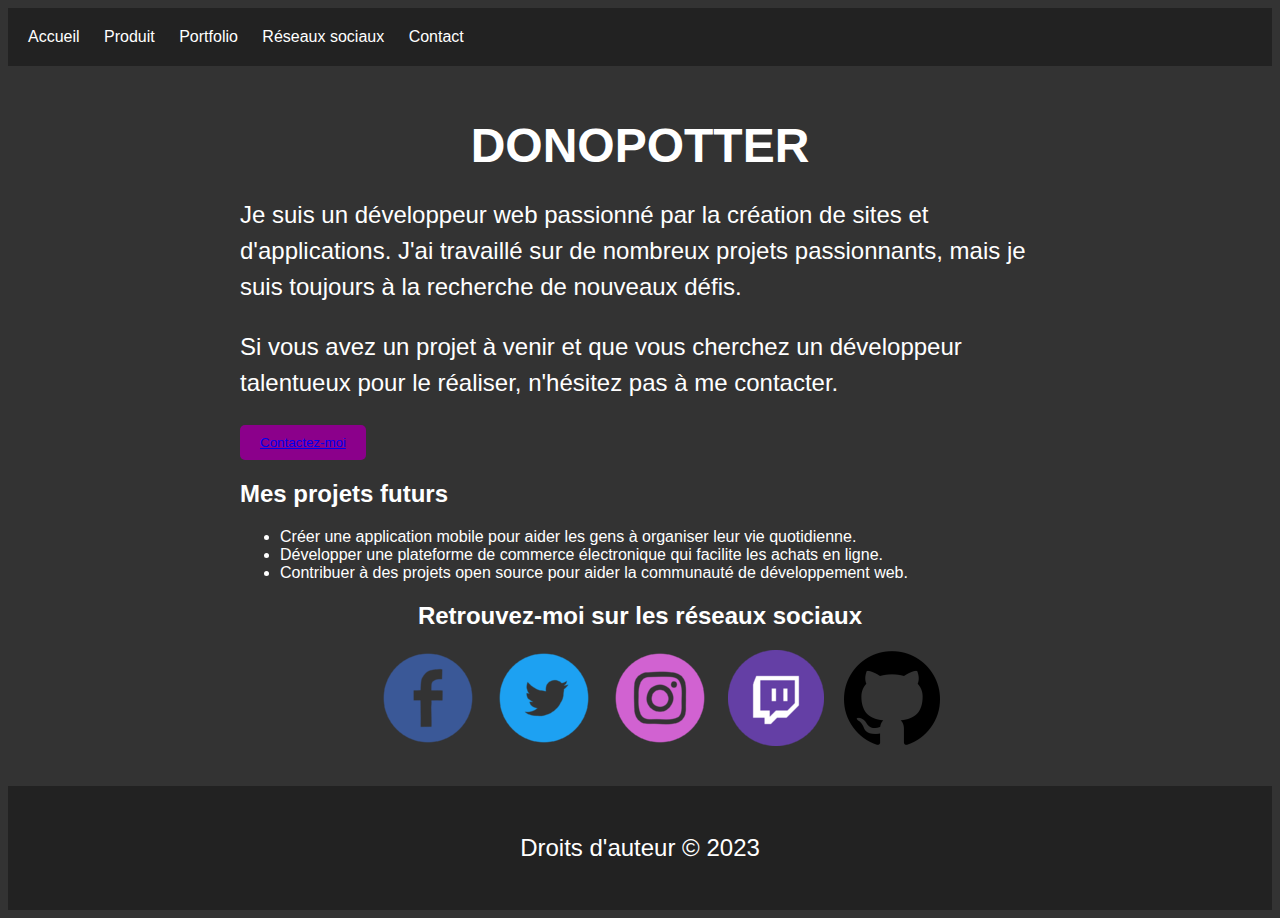
<file: index.html>
<!DOCTYPE html>
<html>
  <head>
    <title>Accueil</title>
    <link rel="stylesheet" href="style.css">
  </head>
  <body>
    <header>
      <nav>
        <ul>
          <li><a href="index.html">Accueil</a></li>
          <li><a href="product.html">Produit</a></li>
          <li><a href="portfolio.html">Portfolio</a></li>
          <li><a href="social.html">Réseaux sociaux</a></li>
          <li><a href="contact.html">Contact</a></li>
        </ul>
      </nav>
    </header>
    <main>
      <section id="hero">
        <h1 id="dp">DONOPOTTER</h1>
        <p>Je suis un développeur web passionné par la création de sites et d'applications. J'ai travaillé sur de nombreux projets passionnants, mais je suis toujours à la recherche de nouveaux défis.</p>
        <p>Si vous avez un projet à venir et que vous cherchez un développeur talentueux pour le réaliser, n'hésitez pas à me contacter.</p>
        <button><a href="contact.html">Contactez-moi</a></button>
      </section>
      <section id="future-projects">
        <h2>Mes projets futurs</h2>
        <ul>
          <li>Créer une application mobile pour aider les gens à organiser leur vie quotidienne.</li>
          <li>Développer une plateforme de commerce électronique qui facilite les achats en ligne.</li>
          <li>Contribuer à des projets open source pour aider la communauté de développement web.</li>
        </ul>
      </section>
      <section id="social-media">
        <h2 id="sm">Retrouvez-moi sur les réseaux sociaux</h2>
        <ul>
          <li><a href="https://www.facebook.com/dono.potter.9/"><img src="IMAGE/FACEBOOK 96PX.png" alt="Facebook"></a></li>
          <li><a href="https://www.twitter.com/donopotter"><img src="IMAGE/TWITTER 96PX.png" alt="Twitter"></a></li>
          <li><a href="https://www.instagram.com/donopotter_weed/"><img src="IMAGE/INSTAGRAM 96PX.png" alt="Instagram"></a></li>
          <li><a href="https://www.twitch.tv/donopotterqclive"><img src="IMAGE/TWITCH 96PX.png" alt="Twitch"></a></li>
          <li><a href="https://www.github.com/DONOcoding"><img src="IMAGE/GITHUB 96PX.png" alt="GitHub"></a></li>
        </ul>
      </section>
    </main>
    <footer>
      <p>Droits d'auteur © 2023</p>
    </footer>
  </body>
</html>
</file>
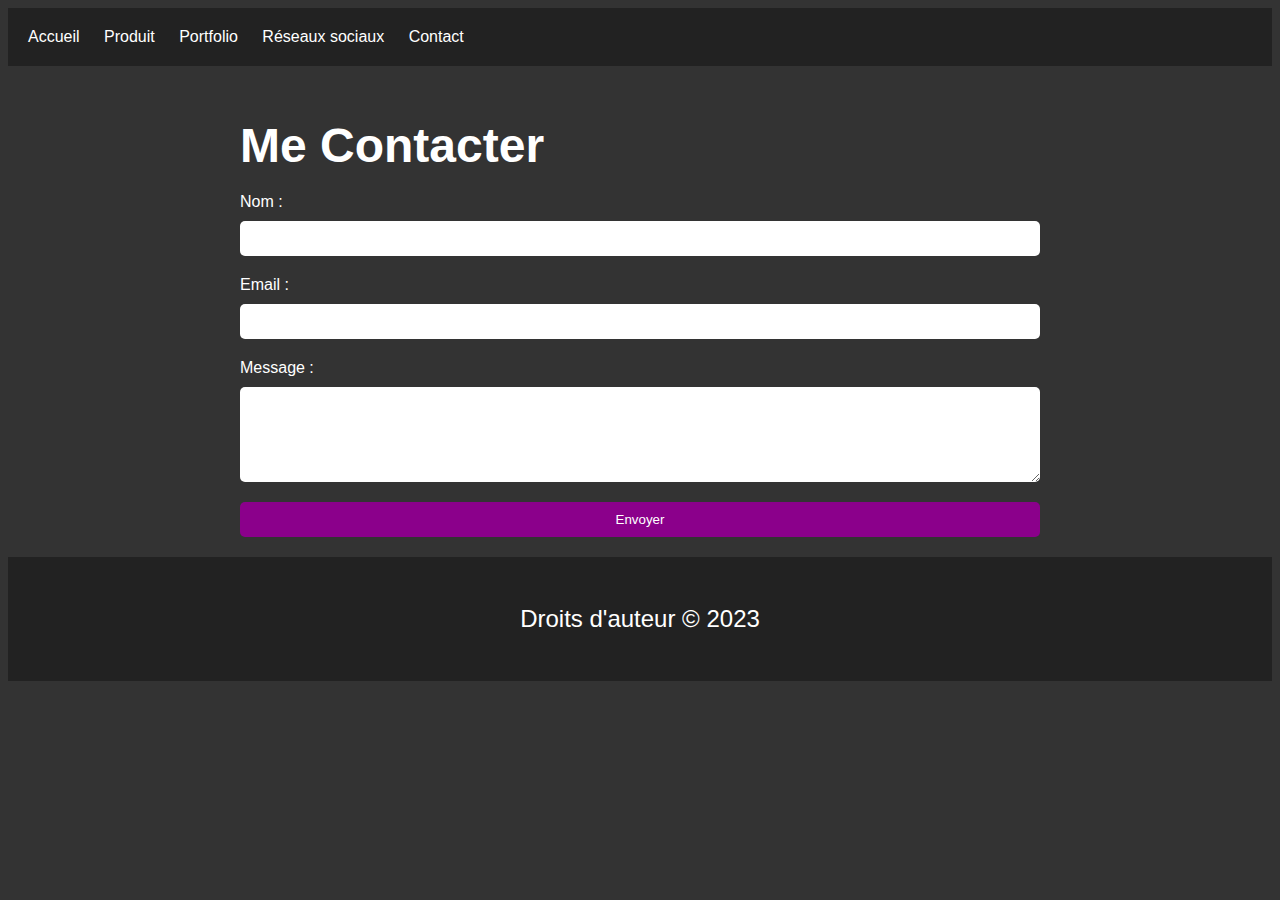
<file: contact.html>
<!DOCTYPE html>
<html>
  <head>
    <title>Ma Page de Contact</title>
    <link rel="stylesheet" href="style.css">
  </head>
  <body>
    <header>
      <nav>
        <ul>
          <li><a href="index.html">Accueil</a></li>
          <li><a href="product.html">Produit</a></li>
          <li><a href="portfolio.html">Portfolio</a></li>
          <li><a href="social.html">Réseaux sociaux</a></li>
          <li><a href="contact.html">Contact</a></li>
        </ul>
      </nav>
    </header>
    <main>
      <h1>Me Contacter</h1>
      <form action="https://formspree.io/f/mzbqvwvk" method="post">
        <label for="nom">Nom :</label>
        <input type="text" id="nom" name="nom" required>
        <label for="email">Email :</label>
        <input type="email" id="email" name="email" required>
        <label for="message">Message :</label>
        <textarea id="message" name="message" rows="5" required></textarea>
        <button type="submit">Envoyer</button>
      </form>
      <section id="confirmation" style="display: none;">
        <h2>Votre message a été envoyé avec succès !</h2>
        <p>Nous vous répondrons dans les plus brefs délais.</p>
      </section>
    </main>
    <footer>
      <p>Droits d'auteur © 2023</p>
    </footer>
    <script>
      const form = document.querySelector('form');
      const confirmation = document.querySelector('#confirmation');
    
      form.addEventListener('submit', e => {
        e.preventDefault();
        const formData = new FormData(form);
        fetch(form.action, {
          method: 'POST',
          headers: {
            'Content-Type': 'application/json'
          },
          body: JSON.stringify(Object.fromEntries(formData.entries()))
        })
          .then(response => {
            if (response.ok) {
              form.style.display = 'none';
              confirmation.style.display = 'block';
            }
          })
          .catch(error => console.error(error));
      });
    </script>
  </body>
</html>
</file>
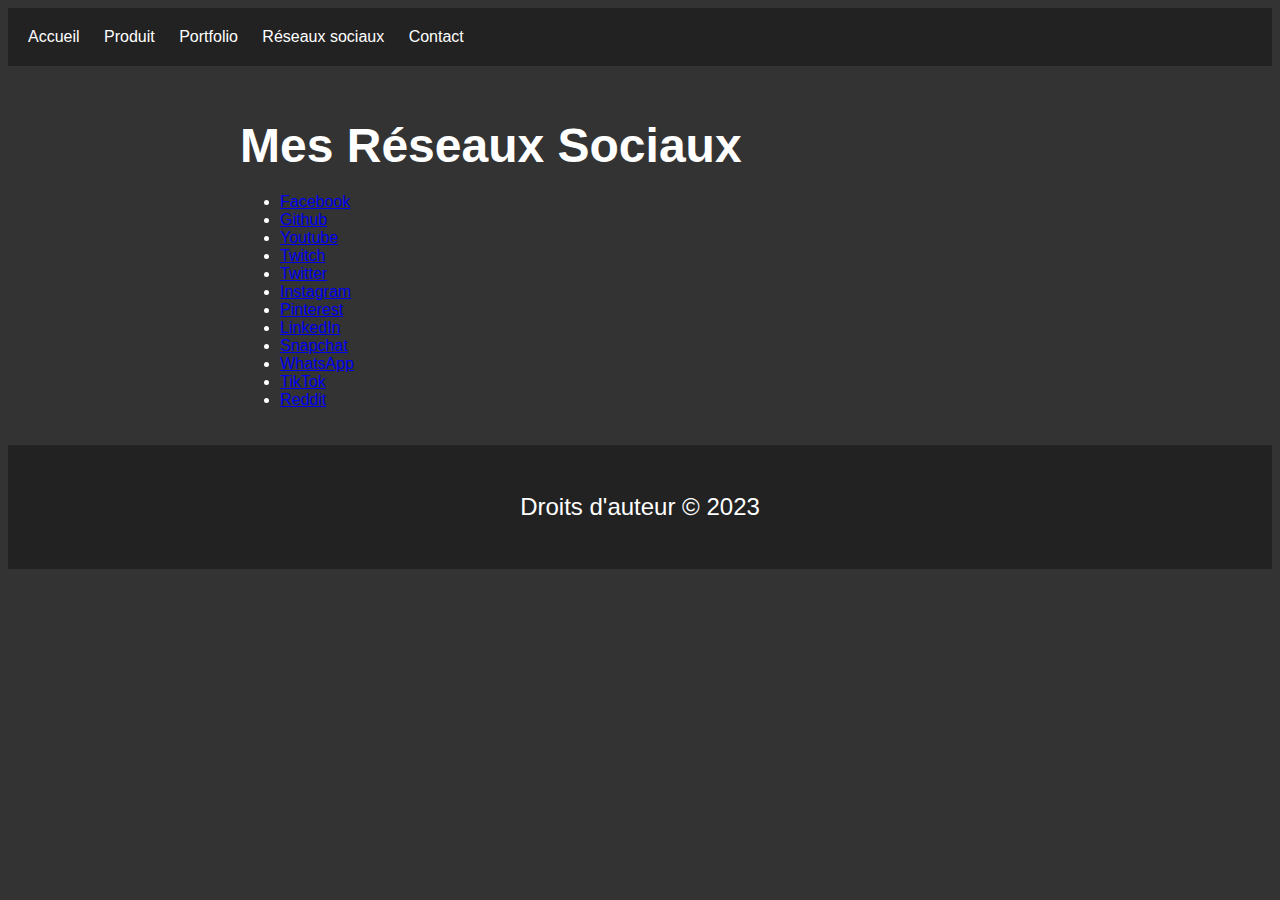
<file: social.html>
<!DOCTYPE html>
<html>
  <head>
    <title>Mes Réseaux Sociaux</title>
    <link rel="stylesheet" href="style.css">
  </head>
  <body>
    <header>
      <nav>
        <ul>
          <li><a href="index.html">Accueil</a></li>
          <li><a href="product.html">Produit</a></li>
          <li><a href="portfolio.html">Portfolio</a></li>
          <li><a href="social.html">Réseaux sociaux</a></li>
          <li><a href="contact.html">Contact</a></li>
        </ul>
      </nav>
    </header>
    <main>
      <h1>Mes Réseaux Sociaux</h1>
      <ul class="reseaux-sociaux">
        <li><a href="https://www.facebook.com">Facebook</a></li>
        <li><a href="https://github.com">Github</a></li>
        <li><a href="https://www.youtube.com">Youtube</a></li>
        <li><a href="https://www.twitch.tv">Twitch</a></li>
        <li><a href="https://twitter.com">Twitter</a></li>
        <li><a href="https://www.instagram.com">Instagram</a></li>
        <li><a href="https://www.pinterest.com">Pinterest</a></li>
        <li><a href="#">LinkedIn</a></li>
        <li><a href="#">Snapchat</a></li>
        <li><a href="#">WhatsApp</a></li>
        <li><a href="#">TikTok</a></li>
        <li><a href="#">Reddit</a></li>
      </ul>
    </main>
    <footer>
      <p>Droits d'auteur © 2023</p>
    </footer>
  </body>
</html>
</file>
<file: style.css>
body {
    background-color: #333333;
    color: #ffffff;
    font-family: Arial, sans-serif;
  }
  
  header {
    background-color: #222222;
    padding: 20px;
  }
  
  nav ul {
    list-style: none;
    margin: 0;
    padding: 0;
  }
  
  nav li {
    display: inline-block;
    margin-right: 20px;
  }
  
  nav a {
    color: #ffffff;
    text-decoration: none;
  }
  
  main {
    max-width: 800px;
    margin: 0 auto;
    padding: 20px;
  }
  
  h1 {
    font-size: 48px;
    margin-bottom: 20px;
  }
  
  p {
    font-size: 24px;
    line-height: 1.5;
  }
  
  footer {
    background-color: #222222;
    color: #ffffff;
    padding: 20px;
    text-align: center;
  }
  

  /* contact */

  form {
    display: flex;
    flex-direction: column;
  }
  
  label {
    margin-bottom: 10px;
  }
  
  input, textarea {
    padding: 10px;
    border-radius: 5px;
    border: none;
    margin-bottom: 20px;
  }
  
  button {
    background-color: #8B008B;
    color: #ffffff;
    padding: 10px 20px;
    border: none;
    border-radius: 5px;
    cursor: pointer;
  }
/* Reseaux sociaux */
.social-list {
    list-style: none;
    margin: 0;
    padding: 0;
    display: flex;
    flex-wrap: wrap;
  }
  
  .social-list li {
    margin-right: 20px;
    margin-bottom: 20px;
  }
  
  .social-list a {
    display: inline-block;
    background-color: #8B008B;
    color: #ffffff;
    padding: 10px 20px;
    border-radius: 5px;
    text-decoration: none;
  }
/* portfolio */
.portfolio-list {
    list-style: none;
    margin: 0;
    padding: 0;
    display: flex;
    flex-wrap: wrap;
  }
  
  .portfolio-list li {
    margin-right: 20px;
    margin-bottom: 20px;
    flex-basis: calc(50% - 20px);
  }
  
  .portfolio-list a {
    display: block;
    position: relative;
    overflow: hidden;
    border-radius: 5px;
  }
  
  .portfolio-list img {
    display: block;
    width: 100%;
    height: auto;
    transition: transform 0.2s ease-out;
  }
  
  .portfolio-list h2 {
    position: absolute;
    bottom: 0;
    left: 0;
    right: 0;
    padding: 20px;
    margin: 0;
    color: #ffffff;
    background-color: rgba(0, 0, 0, 0.7);
    transition: transform 0.2s ease-out;
    transform: translateY(100%);
  }
  
  .portfolio-list a:hover img {
    transform: scale(1.1);
  }
  
  .portfolio-list a:hover h2 {
    transform: translateY(0);
  }
/* product */

/* Pagination */
.product-grid {
  display: flex;
  flex-wrap: wrap;
  justify-content: center;
}

.product {
  width: 300px;
  margin: 2rem;
  padding: 1rem;
  text-align: center;
  background-color: white;
  box-shadow: 0 2px 4px rgba(0, 0, 0, 0.1);
}

.product img {
  max-width: 100%;
}

.product h2 {
  margin-top: 1rem;
  font-size: 1.5rem;
  font-weight: bold;
}

.product p {
  margin: 1rem 0;
  font-size: 1rem;
}

.product button {
  display: none;
  margin-top: 1rem;
  padding: 0.5rem 1rem;
  border: none;
  border-radius: 5px;
  background-color: #252525;
  color: white;
  font-size: 1rem;
  cursor: pointer;
}

.product:hover button {
  display: block;
}

/* Pagination */
.pagination {
  display: flex;
  justify-content: center;
  margin-top: 2rem;
}

.pagination ul {
  display: flex;
  list-style: none;
  margin: 0;
  padding: 0;
}

.pagination li {
  margin: 0 0.5rem;
}

.pagination a {
  display: block;
  padding: 0.5rem 1rem;
  text-decoration: none;
  border: 1px solid #252525;
  border-radius: 5px;
  color: #252525;
  font-size: 1rem;
  cursor: pointer;
}

.pagination a.active {
  background-color: #252525;
  color: white;
}

.pagination a:hover {
  background-color: #252525;
  color: white;
}
/* Entête */
.header-content {
  display: flex;
  flex-direction: column;
  justify-content: center;
  align-items: center;
  height: 200px;
  padding: 2rem;
  background-color: #252525;
  color: white;
}

.header-content h1 {
  font-size: 2.5rem;
  font-weight: bold;
  text-align: center;
  margin-bottom: 1rem;
}

.header-content p {
  font-size: 1.5rem;
  text-align: center;
}

/* Social Media Accueil */
#social-media ul {
  display: flex;
  justify-content: center;
  list-style-type: none;
}

#social-media li {
  margin: 0 10px;
}

#sm {
  display: flex;
  justify-content: center;
}

#dp {
  display: flex;
  justify-content: center;
}
#btn {
  display: flex;
  justify-content: center;
}
</file>
